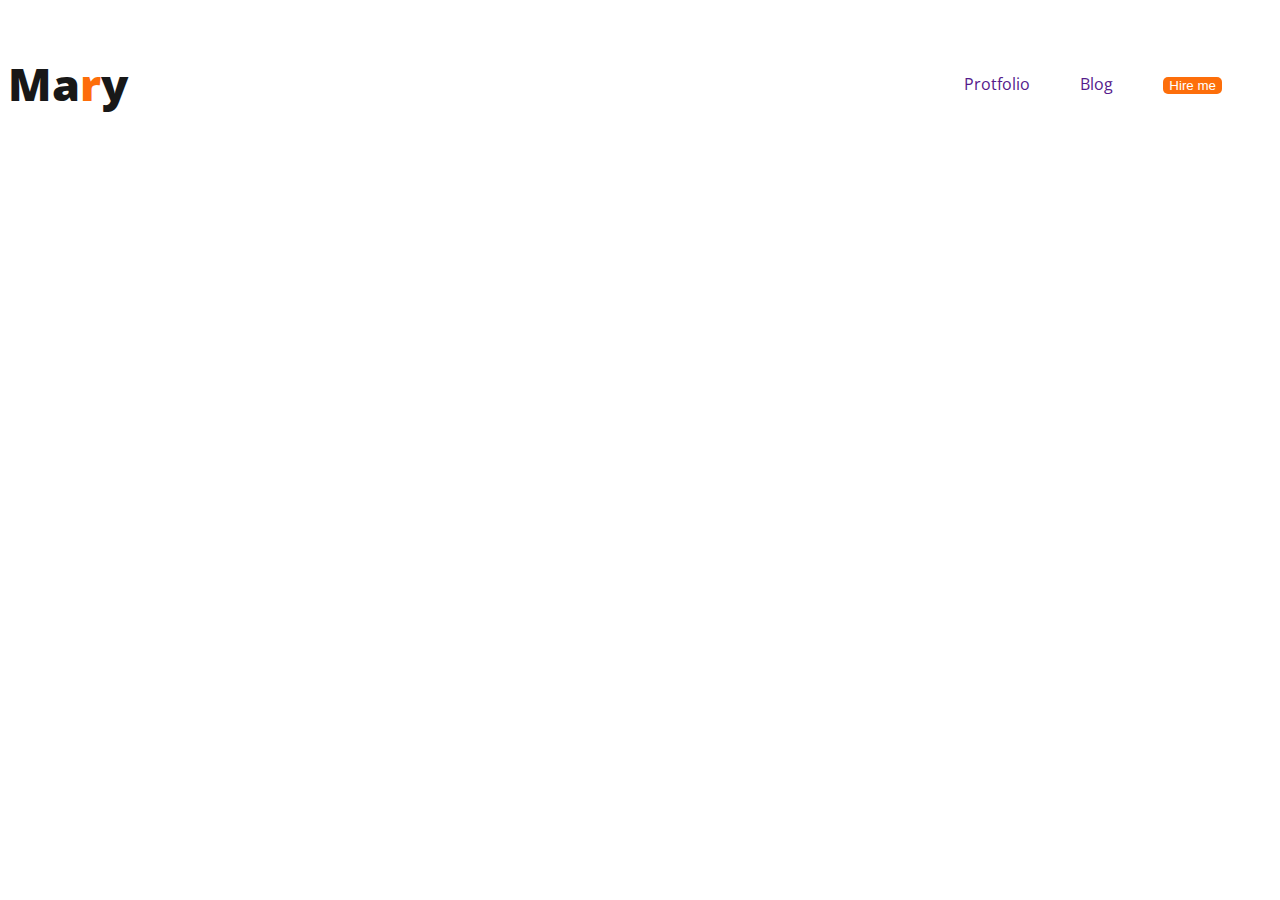
<file: cindex.html>
<!DOCTYPE html>
<html lang="en">
<head>
  <meta charset="UTF-8">
  <meta name="viewport" content="width=device-width, initial-scale=1.0">
  <title>website new </title>
  <link rel="preconnect" href="https://fonts.googleapis.com">
<link rel="preconnect" href="https://fonts.gstatic.com" crossorigin>
<link href="https://fonts.googleapis.com/css2?family=Open+Sans:wght@400;700;800&display=swap" rel="stylesheet">
<link rel="stylesheet" href="cprotfolio.css">
</head>
<body>
  <header>
    <nav>
      <h3 class="nav-title">Ma<span class="text-primary">r</span>y</h3>
      <ul>
        <li><a href="">Protfolio</a></li>
        <li><a href="">Blog</a></li>
        <li><button class="btn-primary">Hire me</button></li>
      </ul>
    </nav>
  </header>
  
</body>
</html>
</file>
<file: cprotfolio.css>
/* common shared styles */
body{
  font-family: 'Open Sans', sans-serif;
}
nav{
  display: flex;
  justify-content: space-between;
  align-items: center;
}
nav > ul{
  display: flex;

}
nav li{
  list-style: none;
  margin-right: 50px;
}
.nav-title{
  color: #181818;
font-size: 45px;
font-weight: 800;
}
.text-primary{
  color: #FD6E0A;
  font-size: 45px;
  font-weight: 800;
}
nav a{
  text-decoration: none;
}
.btn-primary{
  border-radius: 5px;
  background: #FD6E0A;
  color: #fff;
  border: none;
}
</file>
